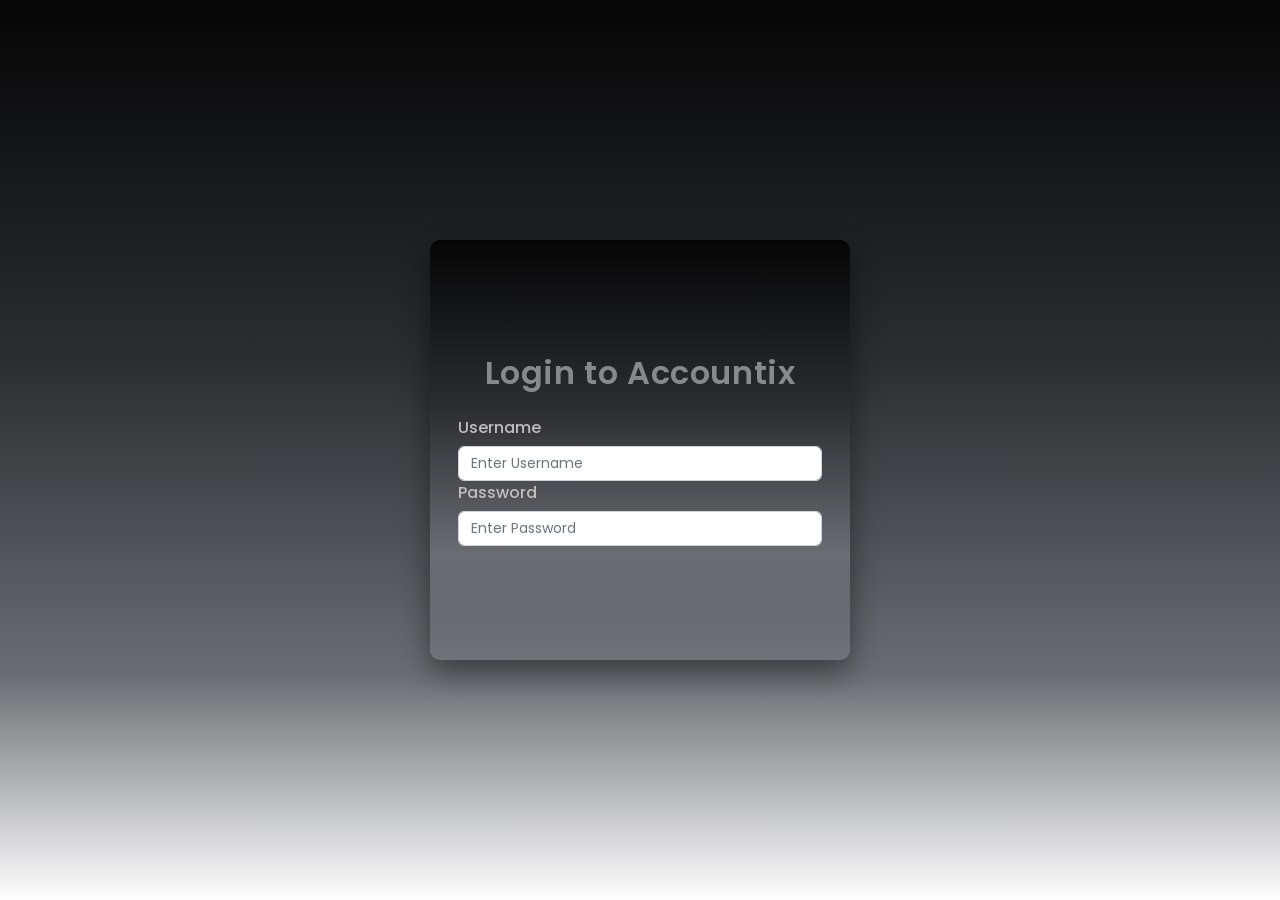
<file: index.html>
<!doctype html>
<html lang="en">
<head>
  <meta charset="utf-8" />
  <meta name="viewport" content="width=device-width, initial-scale=1" />
  <title>Accountix</title>
  <link rel="stylesheet" href="https://maxcdn.bootstrapcdn.com/bootstrap/4.5.2/css/bootstrap.min.css">
  <!-- added web font -->
  <link href="https://fonts.googleapis.com/css2?family=Poppins:wght@300;400;600;700&display=swap" rel="stylesheet">
  <link rel="stylesheet" href="style.css">
</head>
<body>
  <div class="login-page">
    <h2 class="brand">Login to Accountix</h2>
    <form>
      <div class="username">
        <label for="username">Username</label>
        <input type="text" class="form-control" id="username" name="username" placeholder="Enter Username" >
      </div>

      <div class="password">
        <label for="password">Password</label>
        <input type="password" class="form-control" id="password" name="password" placeholder="Enter Password" >
      </div>
    </form>
  </div>
</body>
</html>
</file>
<file: style.css>
body{
  min-height:100vh;
  margin:0;
  display:flex;
  align-items:center;
  justify-content:center;
  /* gradient background (black -> gray -> subtle white shading) */
  background: linear-gradient(180deg, #050505 0%, #2b2d31 40%, #6b6d72 75%, rgba(255,255,255,0.06) 100%);
  /* beautiful web font */
  font-family: "Poppins", system-ui, -apple-system, "Segoe UI", Roboto, "Helvetica Neue", Arial;
  -webkit-font-smoothing:antialiased;
  -moz-osx-font-smoothing:grayscale;
}

.login-page{
  background: linear-gradient(180deg, #050505 0%, #2b2d31 40%, #6b6d72 75%, rgba(255,255,255,0.06) 100%);
  padding:28px;
  width: min(420px, 85vw);    /* responsive width */
  aspect-ratio: 1 / 1;       /* keeps it square */
  border-radius:10px;
  box-shadow: 0 12px 30px rgba(0,0,0,0.45);
  display:flex;
  flex-direction:column;
  justify-content:center;
  gap:12px;
}

/* center the header and style it */
.login-page .brand{
  text-align:center;
  margin:0 0 12px;
  font-weight:600;
  letter-spacing:0.6px;
  color:#87898c;
}

/* slightly nicer labels / inputs (inherit font) */
.login-page label{
  font-weight:500;
  color:#c4bdbd;
  display:block;
  margin-bottom:6px;
}
.login-page .form-control{
  border-radius:6px;
  padding:10px 12px;
  font-size:14px;
}

/* responsive tweak: keep proportions on small screens */
@media (max-width:420px){
  .login-page{ padding:20px; width:92vw; aspect-ratio: 1 / 1; }
}
</file>
